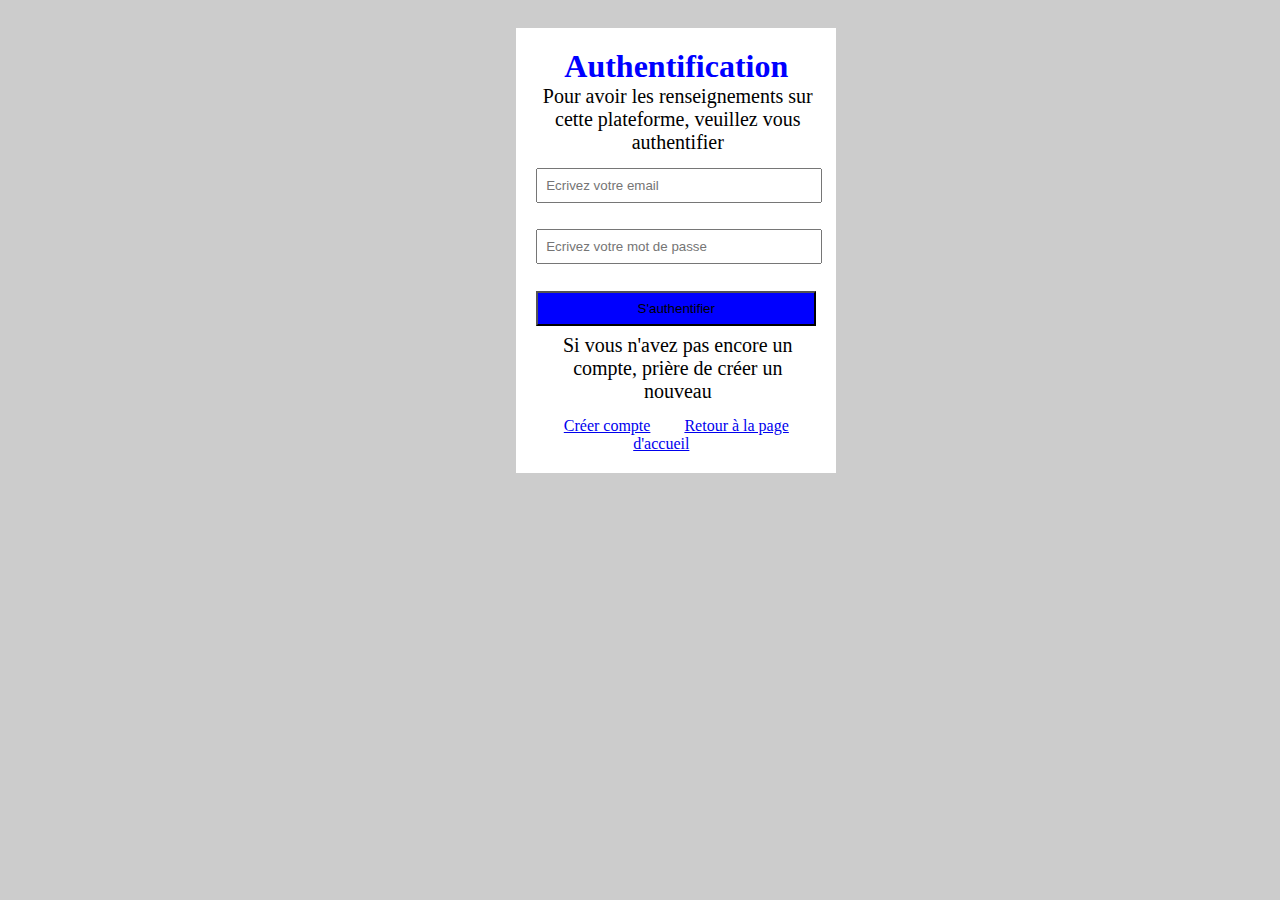
<file: PAUL EXAMEN/authentification.html>
<!DOCTYPE html>
<html>
<head>
	<meta charset="utf-8">
	<meta name="viewport" content="width=device-width, initial-scale=1">
	<title>Page d'acceuil</title>
	<link rel="stylesheet" type="text/css" href="styles/style.css">
<style type="text/css">
	p{
			text-align: center;
			margin-bottom: 5%;
		}
	form{
		margin-right: 30%;
	}	
	a {
		margin-right: 30px;
	}
	</style>
</head>
<body>
	<center>
		<form onsubmit="return VefifierChamps()" action="à propos.html">
	<h1 style="color:blue;">Authentification</h1>
<p>Pour avoir les renseignements sur cette plateforme, veuillez vous authentifier</p>

<input type="email" id="email" placeholder="Ecrivez votre email"><br><br>
<input type="password" id="password" placeholder="Ecrivez votre mot de passe"><br><br>

<input type="submit" value="S'authentifier"> 
<p>Si vous n'avez pas encore un compte, prière de créer un nouveau </p><a href="inscription.html">Créer compte</a>
<a href="index.html">Retour à la page d'accueil</a>
</form>
<script type="text/javascript">
function VefifierChamps(){
	var email= document.getElementById('email').value;
	var password= document.getElementById('password').value;

}

if (email===""  ||  password===""){
	alert("Veuillez remplir tous les champs!");
	return false; // Empêche l'envoi
} else{
return true; // Tous les champs sont remplis, on envoie
}
</script>
</center>
</body>
</html>
</file>
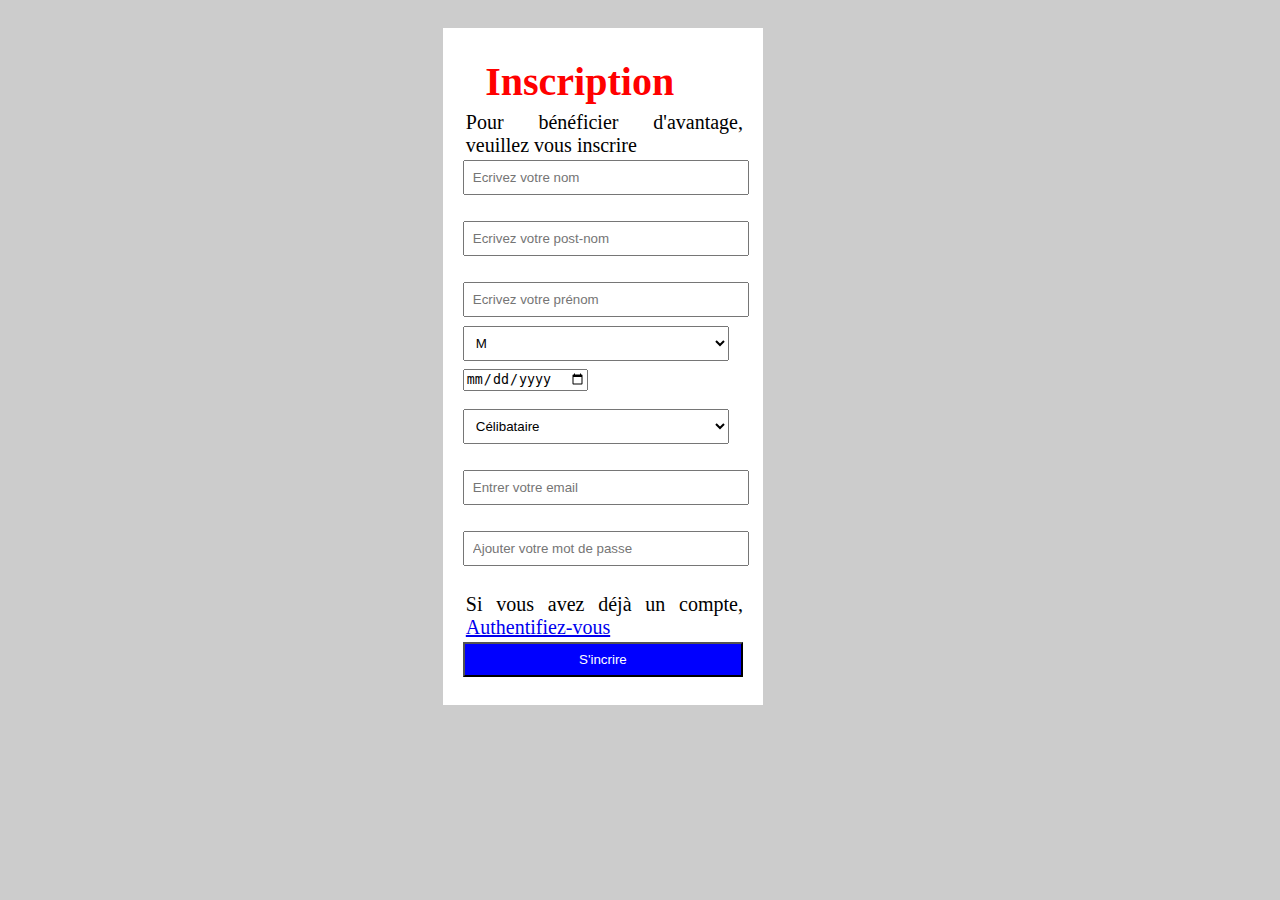
<file: PAUL EXAMEN/inscription.html>
<!DOCTYPE html>
<html>
<head>
	<meta charset="utf-8">
	<meta name="viewport" content="width=device-width, initial-scale=1">
	<title>Inscription</title>
	<link rel="stylesheet" type="text/css" href="styles/style.css">
	
</head>
<body>
	<form onsubmit= "return verifierChamps()" action="Authentification.html" >
		<h2 style="color:red ";>Inscription</h2>
	<p>Pour bénéficier d'avantage, veuillez vous inscrire</p>
	<input type="text" id="nom" placeholder="Ecrivez votre nom" name=""><br><br>
	<input type="text" id="post-nom" placeholder="Ecrivez votre post-nom" name=""><br><br>
	<input type="text" id="prenom" placeholder="Ecrivez votre prénom" name=""><br>
			<select>
					<option>M</option>
					<option>F</option>
				</select><br>
				<input type="date" id="naissance" placeholder="Entrer votre date de naissance" name=""><br><br>
				<select>	
						<option> Célibataire</option>
						<option> Marié</option>
						<option> Divorcé</option>
					</select><br><br>
				<input type="email" id="email" placeholder="Entrer votre email" name=""><br><br>
				<input type="password" id="password" placeholder="Ajouter votre mot de passe" name=""><br><br>
				<p>Si vous avez déjà un compte,<a href="authentification.html"> Authentifiez-vous</a></p>
					<input style="color: white;" type="submit" value="S'incrire">
				</form>
				<script>
					function verifierChamps(){
						var nom= document.getElementsById("nom").value
						var post-nom= document.getElementsById("post-nom").value
						var prenom= document.getElementsById("prenom").value
						var naissance= document.getElementsById("naissance").value
						var email= document.getElementsById("email").value

						if(nom==="" || post-nom==="" || prenom==="" || naissance==="" || email===""){
							alert("Veuillez remplir tous les champs!");
							return false; // Empêche l'envoi
						}
						return true;// Tous les champs sont remplis, on envoie
					}
				</script>

</body>
</html>
</file>
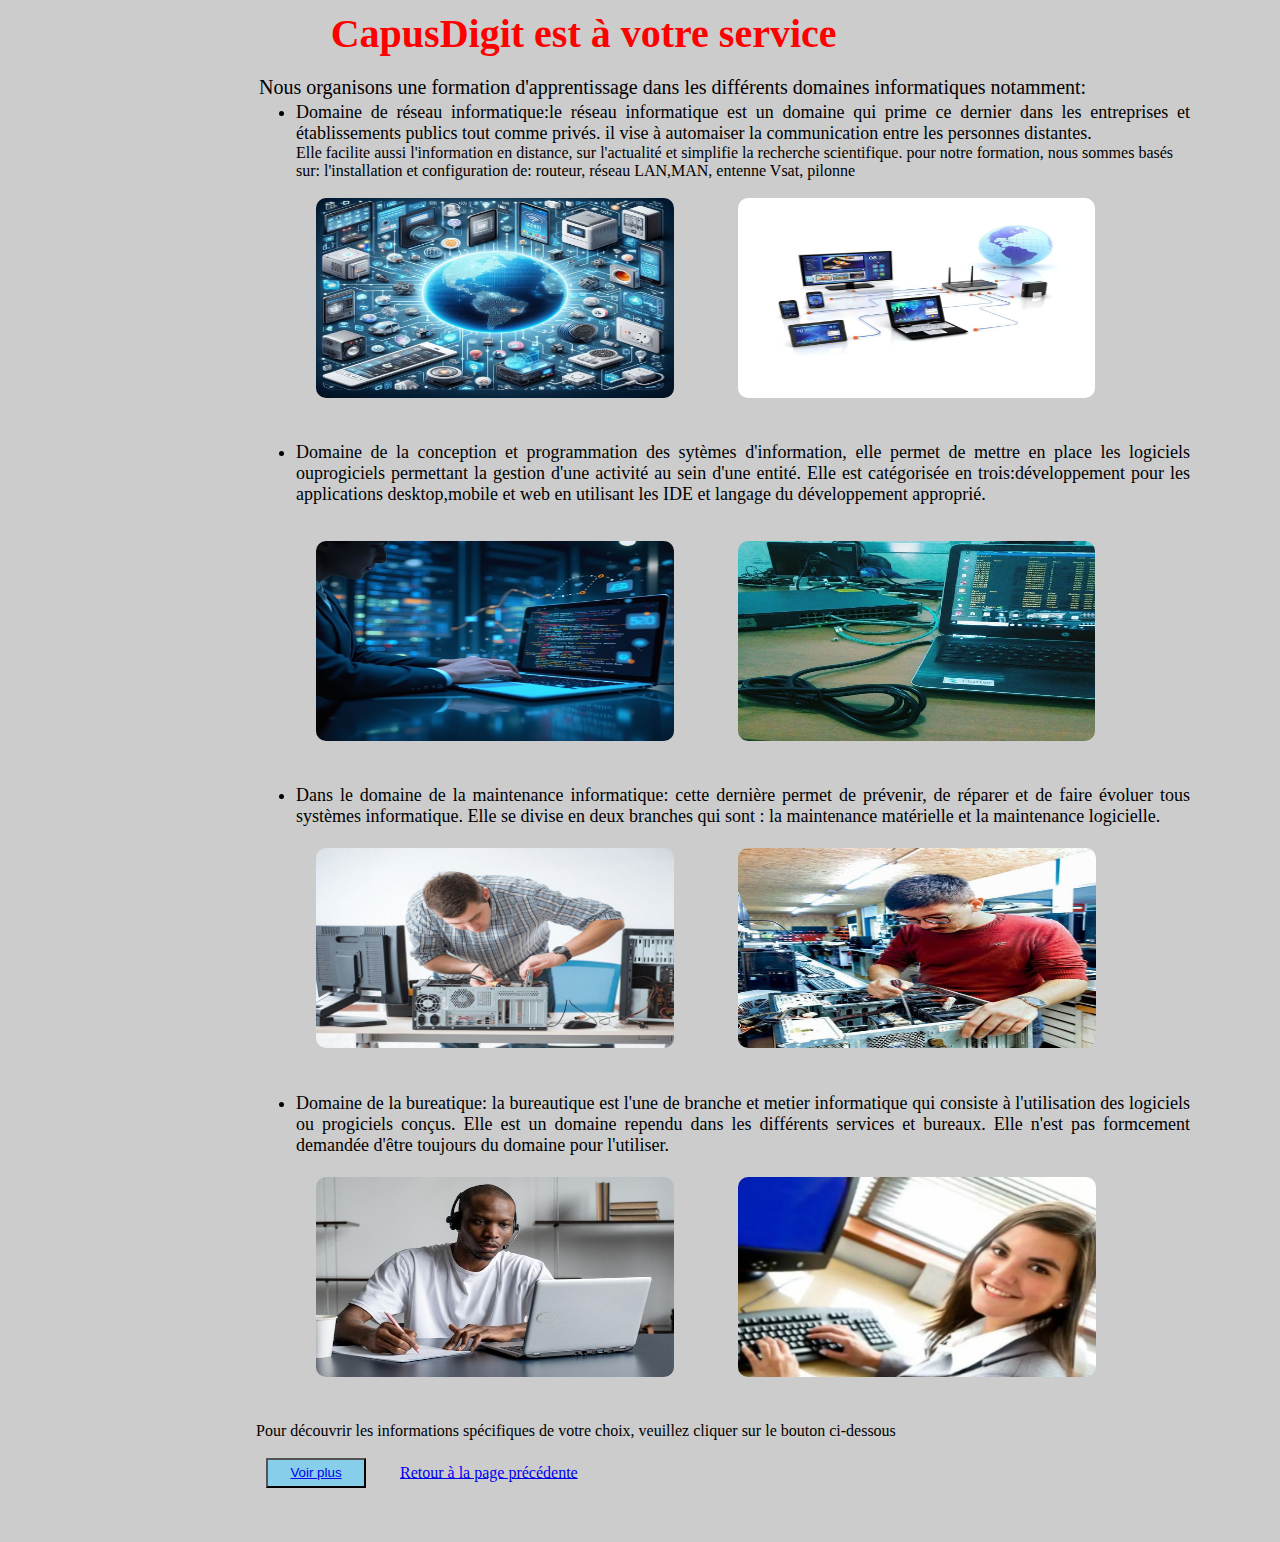
<file: PAUL EXAMEN/à propos.html>
<!DOCTYPE html>
<html>
<head>
	<meta charset="utf-8">
	<meta name="viewport" content="width=device-width, initial-scale=1">
	<title>A propos</title>
	<link rel="stylesheet" type="text/css" href="styles/style.css">
	<style type="text/css">
		img{
			width: 40%;
			margin-left: 20px;
			height: 200px;
		}
		img:hover{
            width: 450px;
        }
			</style>
</head>
<body>
<h2>CapusDigit est à votre service</h2>

	<p>Nous organisons une formation d'apprentissage dans les différents domaines informatiques notamment:</p>
		<p>
			<ul>
	<li>Domaine de réseau informatique:le réseau informatique est un domaine qui prime ce dernier dans les entreprises et établissements publics tout comme privés. il vise à automaiser la communication entre les personnes distantes. </li>
	Elle facilite aussi l'information en distance, sur l'actualité et simplifie la recherche scientifique. pour notre formation, nous sommes basés sur: l'installation et configuration de: routeur, réseau LAN,MAN, entenne Vsat, pilonne<br><br>
				<img src="images/img11.jpg">
				<img src="images/img14.jpg">

				
	<li>Domaine de la conception et programmation des sytèmes d'information, elle permet de mettre en place les logiciels ouprogiciels permettant la gestion d'une activité au sein d'une entité. Elle est catégorisée en trois:développement pour les applications desktop,mobile et web en utilisant les IDE et langage du développement approprié. </li><br><br>
	<img src="images/img8.jpg">
	<img src="images/img9.jpg">
	<li>Dans le domaine de la maintenance informatique: cette dernière permet de prévenir, de réparer et de faire évoluer tous systèmes informatique. Elle se divise en deux branches qui sont : la maintenance matérielle et la maintenance logicielle.<br><br>
		<img src="images/img5.jpg">
		<img src="images/img12.jpg">
	</li>
<li>Domaine de la bureatique: la bureautique est l'une de branche et metier informatique qui consiste à l'utilisation des logiciels ou progiciels conçus. Elle est un domaine rependu dans les différents services et bureaux. Elle n'est pas formcement demandée d'être toujours du domaine pour l'utiliser.<br><br>
<img src="images/img4.jpg">
<img src="images/img13.jpg">
</ul>

 Pour découvrir les informations spécifiques de votre choix, veuillez cliquer sur le bouton ci-dessous <br><br>
<button><a href="description.html">Voir plus</a></button>
<a href="authentification.html">Retour à la page précédente</a>
<br><br><br><br>

</body>
</html>
</file>
<file: PAUL EXAMEN/styles/style.css>
*{
			margin: 0px;
		}
		body{
			background: #ccc;
			padding-right: 90px;
		}
		form{
			background: white;
			width: 30%;
			margin-left: 20%;
			margin-top:3%;
			padding: 20px;
			padding-right: 20px;
		}
		h3{
			color: red;
			font-size: 20px;
			font-family: sans-serif;
			text-align: center;
			margin-bottom: 0%;
			border-radius: 5px solid white;

		}
		input[type=email],select{
			width: 95%;
			margin-bottom: 3%;
			padding: 8px;
		}
		input[type=password]{
			width: 95%;
			margin-bottom: 3%;
			padding: 8px;
		}
		input[type=text]{
			width: 95%;
			margin-bottom: 3%;
			padding: 8px;
		}
		input[type=submit]{
			width: 100%;
			margin-bottom: 3%;
			padding: 8px;
			background: blue;
		}
		
		img{
			width: 300px;
			margin-bottom: 40px;
			margin-right: 40px;
			border-radius: 10px;
		}
		img:hover{
			width: ;
		}
		body{
			margin-left: 20%;
		}

		p{
			font-size: 20px;
			margin-bottom: 3px;
			margin-left: 3px;
			text-align: justify;

		}
		li{
			font-size: 18px;
			text-align: justify;
		}
	h2{
			color: red;
			font-size: 40px;
			font-family: times new roman;
			text-align: left;
			margin-bottom: 2%;
			margin-left: 8%;
			padding-top: 10px;
			border-radius: 5px;
			border: white;
}
table{

	background: white;
	padding: 30px;
	margin: 30px;
}
button{
	margin-left:2x;
	background: skyblue;
	color: white;
	margin-right: 30px;
	width: 100px;
	height: 30px;
	margin-left: 10px;
	text-decoration: none;
}
button:hover{
	background: blue;
}
button a:hover{
	color: white;
	text-decoration: none;
}
video{
	width: 500px;
}
a:hover {
color: red;
}
input[type=submit]:hover{
	background: red;
	color: white;
}
</file>
